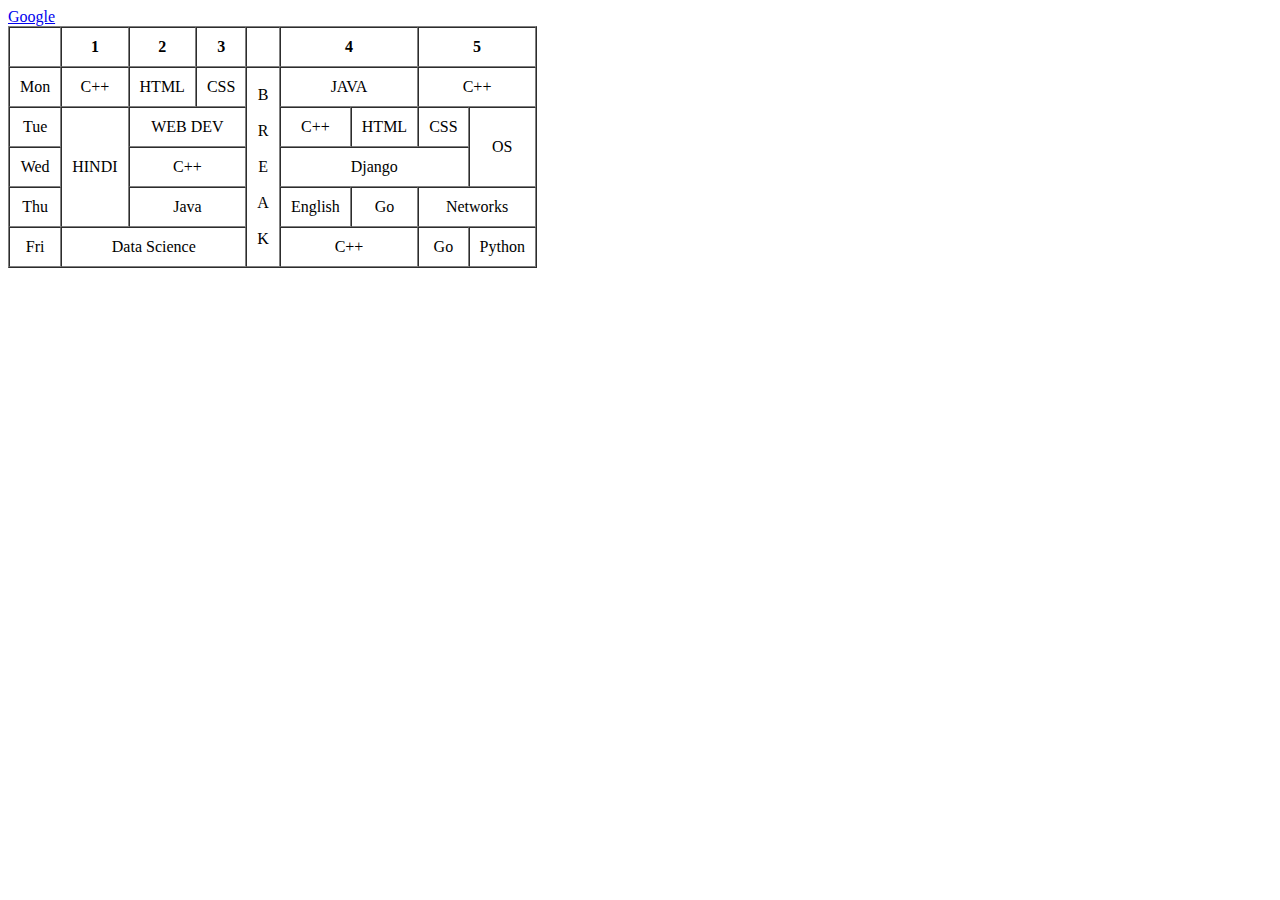
<file: table/index.html>
<!DOCTYPE html>
<html lang="en">
<head>
  <meta charset="UTF-8">
  <meta name="viewport" content="width=device-width, initial-scale=1.0">
  <title>Document</title>
</head>
<body>
  <a href="https://google.com" target="_blank">Google</a>

  <table border="1" cellpadding="10" cellspacing="0">
    <thead>
      <tr>
        <th></th>
        <th>1</th>
        <th>2</th>
        <th>3</th>
        <th></th>
        <th colspan="2">4</th>
        <th colspan="2">5</th>
      </tr>
    </thead>
    <tbody align="center">
      <tr>
        <td>Mon</td>
        <td>C++</td>
        <td>HTML</td>
        <td>CSS</td>
        <td rowspan="5">B <br/><br/> R <br/><br/> E <br/><br/> A <br/><br/> K</td>
        <td colspan="2">JAVA</td>
        <td colspan="2">C++</td>
      </tr>
      <tr>
        <td>Tue</td>
        <td rowspan="3">HINDI</td>
        <td colspan="2">WEB DEV</td>
        <td>C++</td>
        <td>HTML</td>
        <td>CSS</td>
        <td rowspan="2">OS</td>
      </tr>
      <tr>
        <td>Wed</td>
        <td colspan="2">C++</td>
        <td colspan="3">Django</td>
      </tr>
      <tr>
        <td>Thu</td>
        <td colspan="2">Java</td>
        <td>English</td>
        <td>Go</td>
        <td colspan="2">Networks</td>
      </tr>
      <tr>
        <td>Fri</td>
        <td colspan="3">Data Science</td>
        <td colspan="2">C++</td>
        <td>Go</td>
        <td>Python</td>
      </tr>
    </tbody>
  </table>
</body>
</html>
</file>
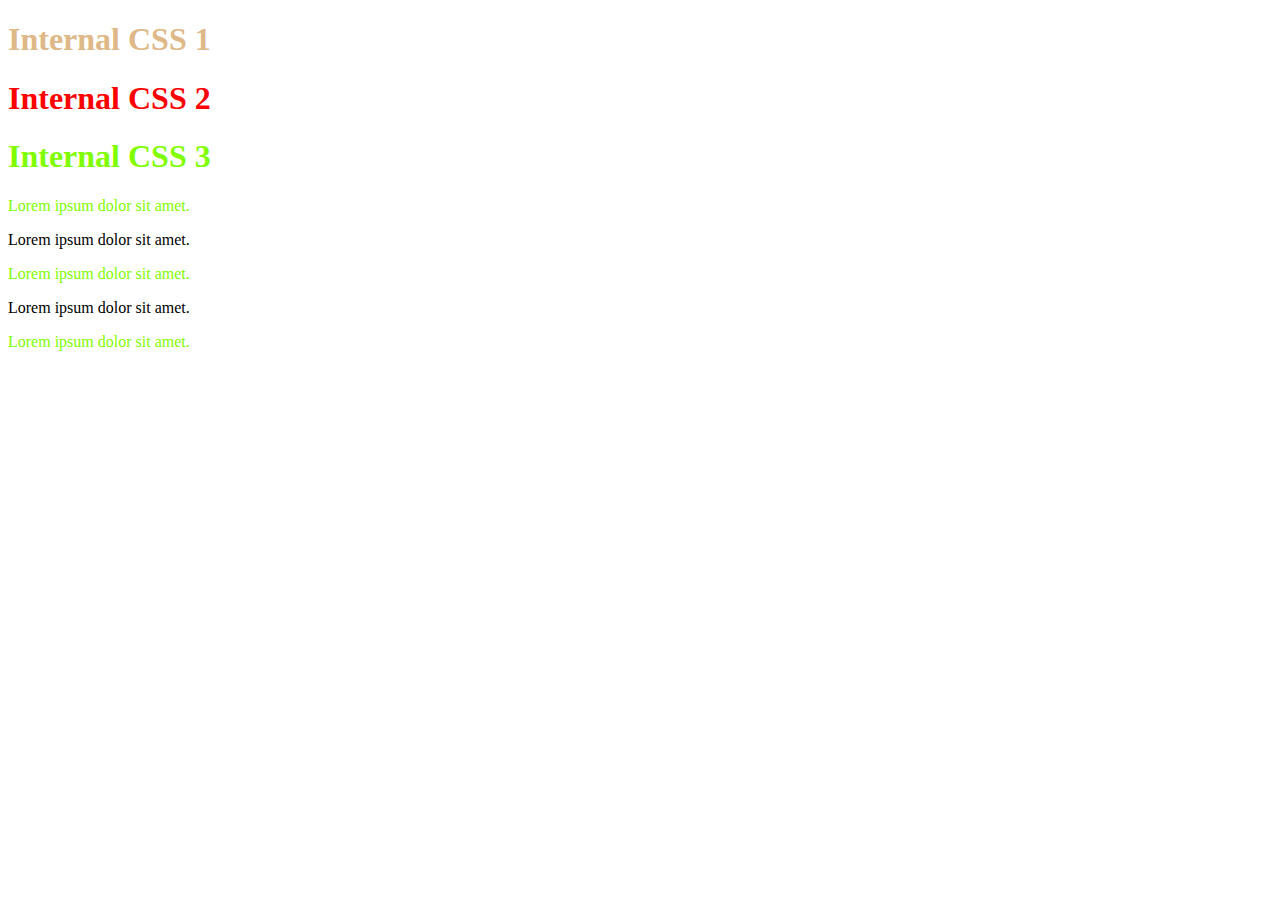
<file: CSS/internalcss.html>
<!DOCTYPE html>
<html lang="en">
<head>
  <meta charset="UTF-8">
  <meta name="viewport" content="width=device-width, initial-scale=1.0">
  <title>Document</title>
  <style>
    /* tag selector - selects all the elements with the given tag name */
    h1{
      color: red;
    }
    /* id selector - to select an individual element with an id */
    #head1{
      color: burlywood;
    }
    /* class selector - to select bunch of elements with the same class */
    .cl1{
      color: chartreuse;
    }
  </style>
</head>
<body>
  <h1 id="head1" class="cl1">Internal CSS 1</h1>
  <h1>Internal CSS 2</h1>
  <h1 class="cl1">Internal CSS 3</h1>

  <p class="cl1">Lorem ipsum dolor sit amet.</p>
  <p class="">Lorem ipsum dolor sit amet.</p>
  <p class="cl1">Lorem ipsum dolor sit amet.</p>
  <p class="">Lorem ipsum dolor sit amet.</p>
  <p class="cl1">Lorem ipsum dolor sit amet.</p>
</body>
</html>
</file>
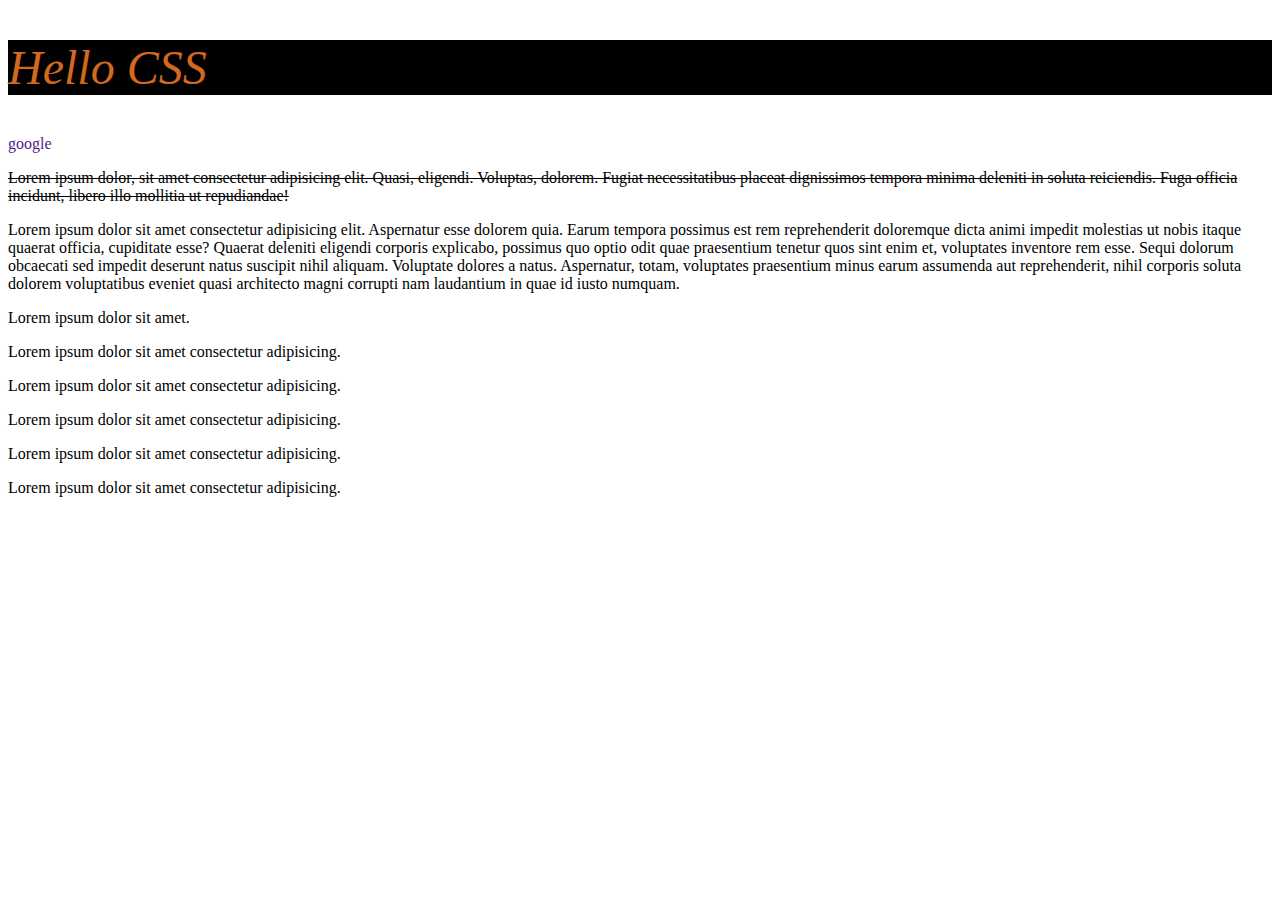
<file: CSS/intro.html>
<!DOCTYPE html>
<html lang="en">
  <head>
    <meta charset="UTF-8" />
    <meta name="viewport" content="width=device-width, initial-scale=1.0" />
    <title>Document</title>
  </head>
  <body>
    <h2
      style="
        color: chocolate;
        background-color: black;
        font-family: 'Gill Sans', 'Gill Sans MT', Calibri;
        font-size: 48px;
        font-weight: 400;
        font-style: italic;
      "
    >
      Hello CSS
    </h2>
    <a style="text-decoration: none" href="">google</a>
    <p style="text-decoration: line-through">
      <!-- lorem - 1 paragraph -->
      Lorem ipsum dolor, sit amet consectetur adipisicing elit. Quasi, eligendi. Voluptas, dolorem. Fugiat necessitatibus placeat dignissimos tempora minima deleniti in soluta reiciendis. Fuga officia incidunt, libero illo mollitia ut repudiandae!
    </p>
    <p>
      <!-- lorem*3 - 3 paragraph -->
      Lorem ipsum dolor sit amet consectetur adipisicing elit. Aspernatur esse dolorem quia. Earum tempora possimus est rem reprehenderit doloremque dicta animi impedit molestias ut nobis itaque quaerat officia, cupiditate esse?
      Quaerat deleniti eligendi corporis explicabo, possimus quo optio odit quae praesentium tenetur quos sint enim et, voluptates inventore rem esse. Sequi dolorum obcaecati sed impedit deserunt natus suscipit nihil aliquam.
      Voluptate dolores a natus. Aspernatur, totam, voluptates praesentium minus earum assumenda aut reprehenderit, nihil corporis soluta dolorem voluptatibus eveniet quasi architecto magni corrupti nam laudantium in quae id iusto numquam.
    </p>
    <p>
      <!-- lorem5 - 5 words lorem -->
      Lorem ipsum dolor sit amet.
    </p>
    <!-- tagName*5 = 5tags -->
     <!-- alt + mouse click on the position for multi cursor -->
    <p>Lorem ipsum dolor sit amet consectetur adipisicing.</p>
    <p>Lorem ipsum dolor sit amet consectetur adipisicing.</p>
    <p>Lorem ipsum dolor sit amet consectetur adipisicing.</p>
    <p>Lorem ipsum dolor sit amet consectetur adipisicing.</p>
    <p>Lorem ipsum dolor sit amet consectetur adipisicing.</p>
    
  </body>
</html>
</file>
